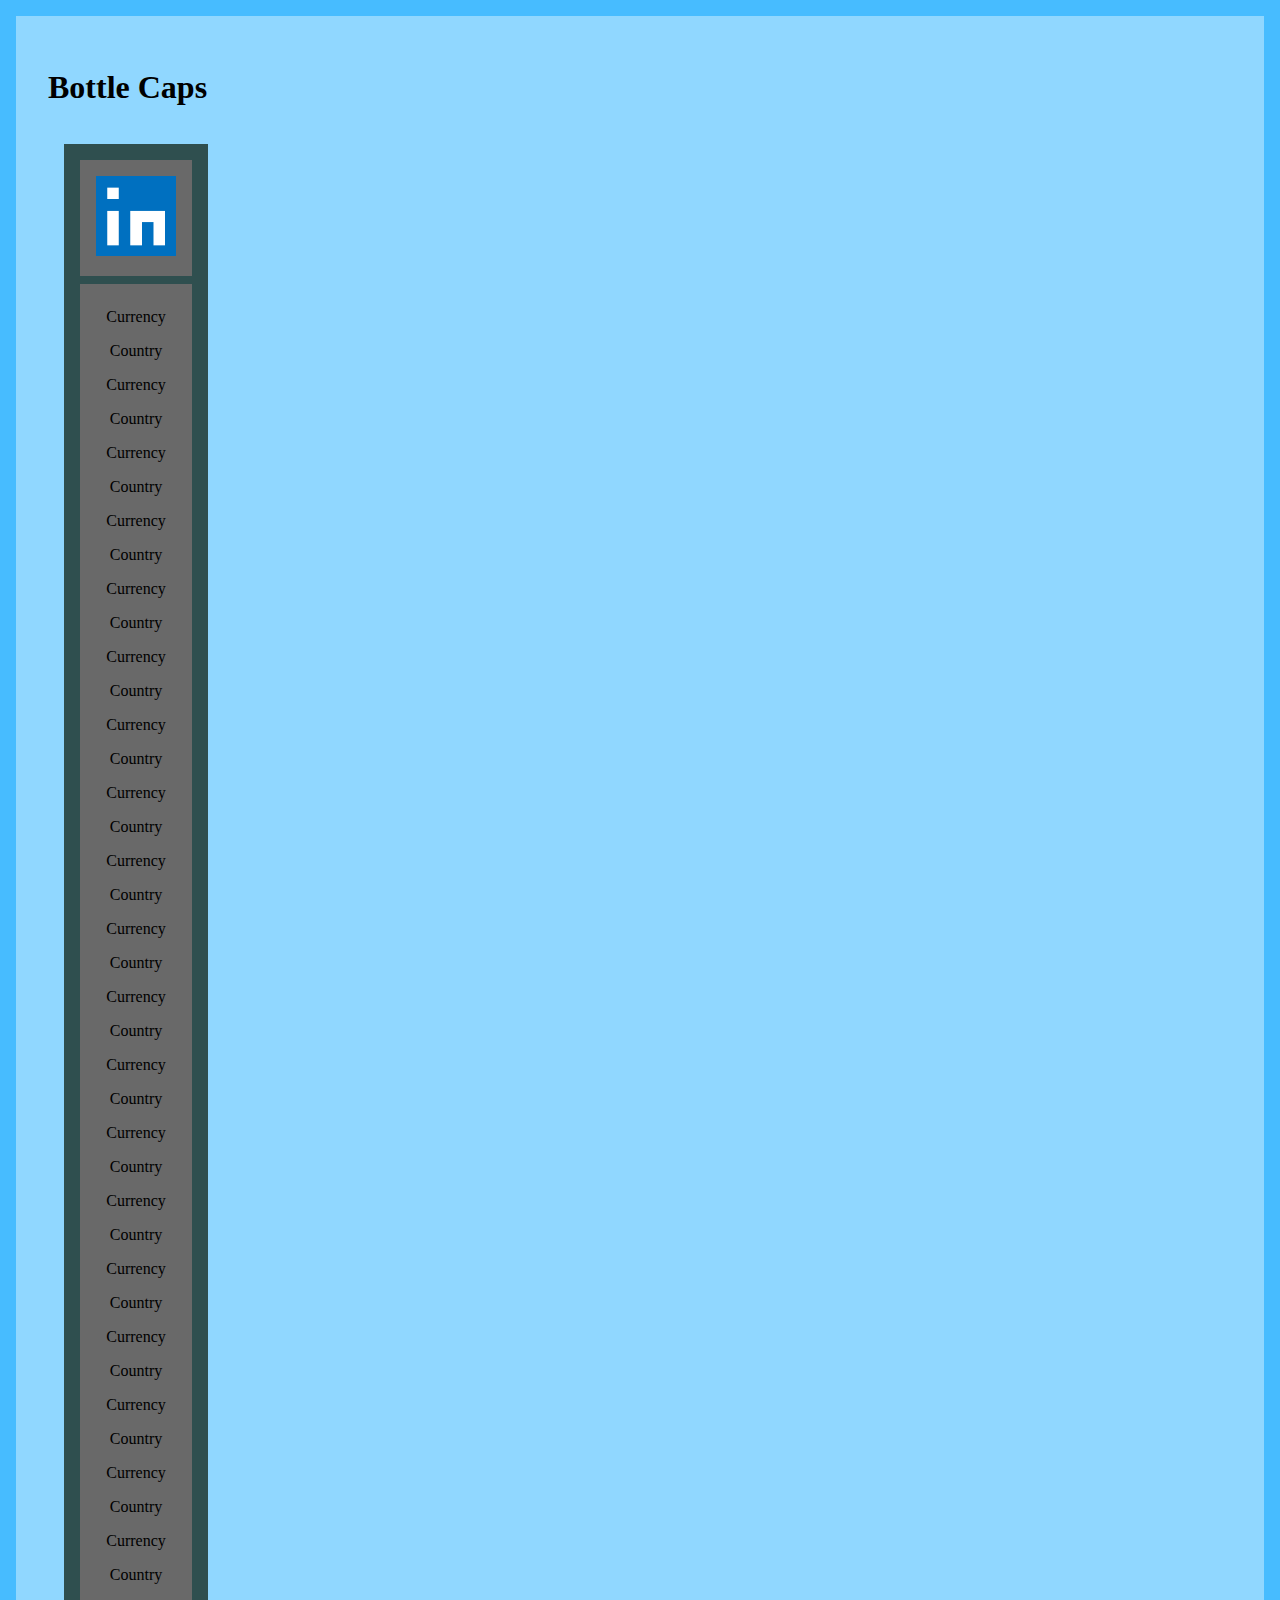
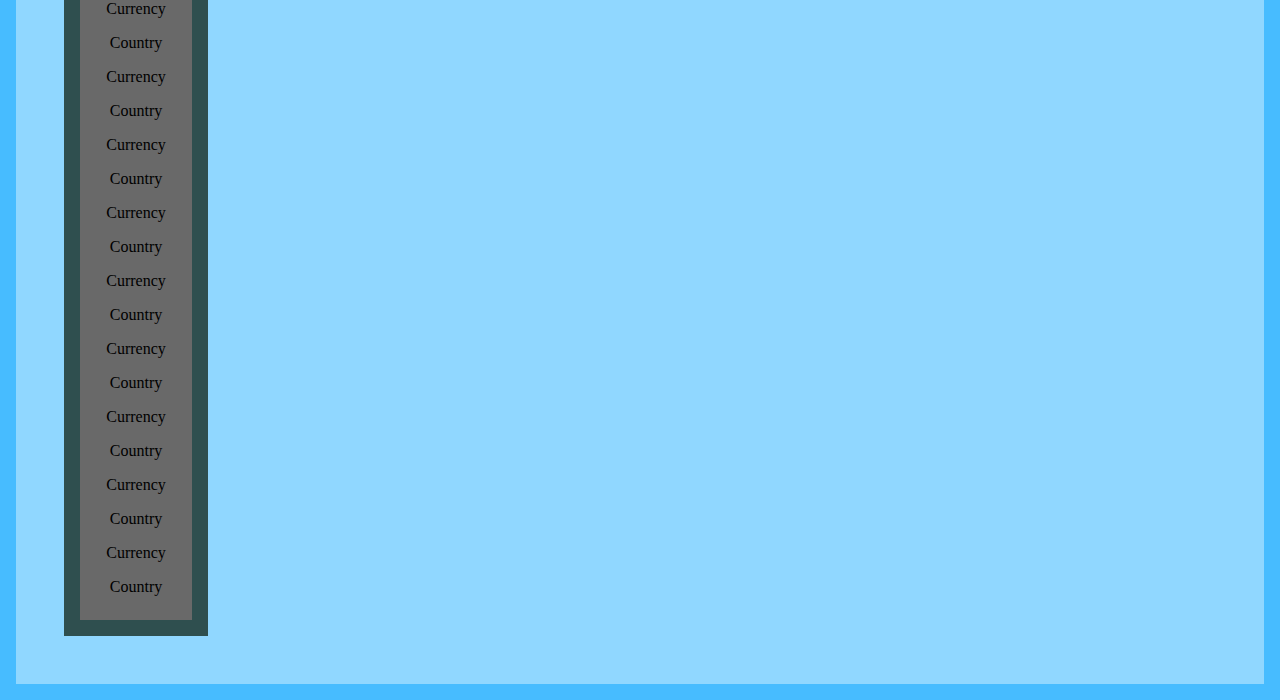
<file: Archived/BottleCaps.html>
<!DOCTYPE html>
<html lang="en">
<head>
    <meta charset="UTF-8">
    <link rel="stylesheet" href="styles.css">
    <script src="script.js"></script>
    <title>Bottle Caps</title>
</head>
<body>
<header></header>
<main>
    <h1>Bottle Caps</h1>

    <div id="CoinContainer">
        <div id="Card">
            <div id="Image">
                <img src="../assets/linkedin.png" alt="Coin">
            </div>
            <div id="Info">
                <!--                        <p>--><?php //echo $row["Denomination"] ?><!--</p>-->
                <p>Currency</p>
                <p>Country</p>
                <p>Currency</p>
                <p>Country</p>
                <p>Currency</p>
                <p>Country</p>
                <p>Currency</p>
                <p>Country</p>
                <p>Currency</p>
                <p>Country</p>
                <p>Currency</p>
                <p>Country</p>
                <p>Currency</p>
                <p>Country</p>
                <p>Currency</p>
                <p>Country</p>
                <p>Currency</p>
                <p>Country</p>
                <p>Currency</p>
                <p>Country</p>
                <p>Currency</p>
                <p>Country</p>
                <p>Currency</p>
                <p>Country</p>
                <p>Currency</p>
                <p>Country</p>
                <p>Currency</p>
                <p>Country</p>
                <p>Currency</p>
                <p>Country</p>
                <p>Currency</p>
                <p>Country</p>
                <p>Currency</p>
                <p>Country</p>
                <p>Currency</p>
                <p>Country</p>
                <p>Currency</p>
                <p>Country</p>
                <p>Currency</p>
                <p>Country</p>
                <p>Currency</p>
                <p>Country</p>
                <p>Currency</p>
                <p>Country</p>
                <p>Currency</p>
                <p>Country</p>
                <p>Currency</p>
                <p>Country</p>
                <p>Currency</p>
                <p>Country</p>
                <p>Currency</p>
                <p>Country</p>
                <p>Currency</p>
                <p>Country</p>
                <p>Currency</p>
                <p>Country</p>
            </div>
        </div>
    </div>


</main>
</body>
</html>
</file>
<file: Archived/styles.css>
a{
    text-decoration: none;
    color: black;
    font-size: 15pt;
}

#logo, #linkedin, #github{
    width: 1.5rem;
    height: 1.5rem;
}

#HeaderContainer{
    background-color: cornflowerblue;
    display: flex;
    justify-content: space-between;
    padding: 0.5rem;
}

#slogan{
    vertical-align: top;
    font-size: 25pt;
    display: inline;
}

:root{
    --navStick: 1rem;
}

nav{
    top: 0;
    margin-top: var(--navStick);
    margin-left: 0;
}

nav ul {
    list-style-type: none;
    margin: 0;
    padding: 0;
}

nav ul li {
    float: left;
}

nav ul li a {
    display: block;
    padding: 8px;
    background-color: blue;
    color: white;
    text-decoration: none;
    font-size: 20px;
}

li a:hover {
    background-color: cornflowerblue;
    color: black;
}

body{
    margin: 1rem;
    background-color: #47BCFF;
}

main{
    margin-top: var(--navStick);
    padding: 2rem;
    background-color: #90d7ff;
}


h1{
    clear: both;
}

#CoinContainer{
    display: flex;
    flex-wrap: wrap;
}

#Card{
    background-color: darkslategray;
    padding: 1rem;
    margin: 1rem;
}

#Image{
    background-color: dimgray;
    text-align: center;
    padding: 0.5rem;
    margin-bottom: 0.5rem;
}

#Info{
    background-color: dimgray;
    text-align: center;
    padding: 0.5rem;
}

img{
    width: 5rem;
    height: 5rem;
    aspect-ratio: 1/1;
    padding: 0.5rem;
}
</file>
